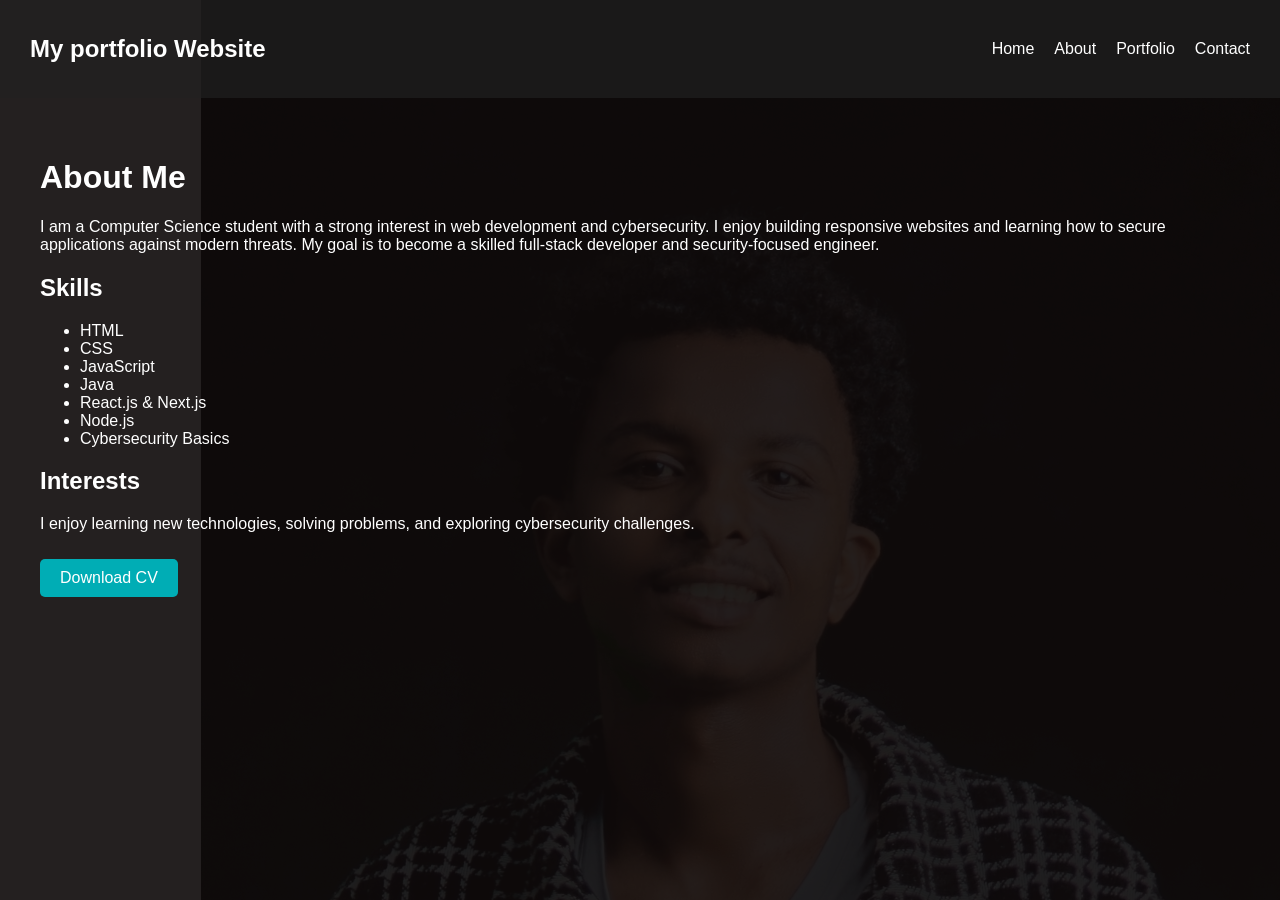
<file: about.html>
<!-- About page -->

<!DOCTYPE html>
<html lang="en">
<head>
<meta charset="UTF-8">
<meta name="viewport" content="width=device-width, initial-scale=1.0">
<meta name="description" content="Dawit-Developer portfolio">
<meta name="author" content="Dawit">
<title>About</title>
<link rel="stylesheet" href="style.css">
</head>
<body>

<nav class="navbar">
  <h2 class="logo">My portfolio Website</h2>
  <ul>
    <li><a href="index.html">Home</a></li>
    <li><a href="about.html">About</a></li>
    <li><a href="portfolio.html">Portfolio</a></li>
    <li><a href="contact.html">Contact</a></li>
  </ul>
</nav>

<div class="container">
  <h1>About Me</h1>
  <p>
    I am a Computer Science student with a strong interest in web development and cybersecurity.
    I enjoy building responsive websites and learning how to secure applications against modern threats.
    My goal is to become a skilled full-stack developer and security-focused engineer.
</p>

  <h2>Skills</h2>
  <ul class="skills">
    <li>HTML</li>
    <li>CSS</li>
    <li>JavaScript</li>
    <li>Java</li>
    <li>React.js & Next.js</li>
    <li>Node.js</li>
    <li>Cybersecurity Basics</li>
  </ul>

  <h2>Interests</h2>
<p>I enjoy learning new technologies, solving problems, and exploring cybersecurity challenges.</p>

  <a href="https://www.scribd.com/document/677501415/Full-Stack-Web-Development" class="btn">Download CV</a>
</div>

</body>
</html>
</file>
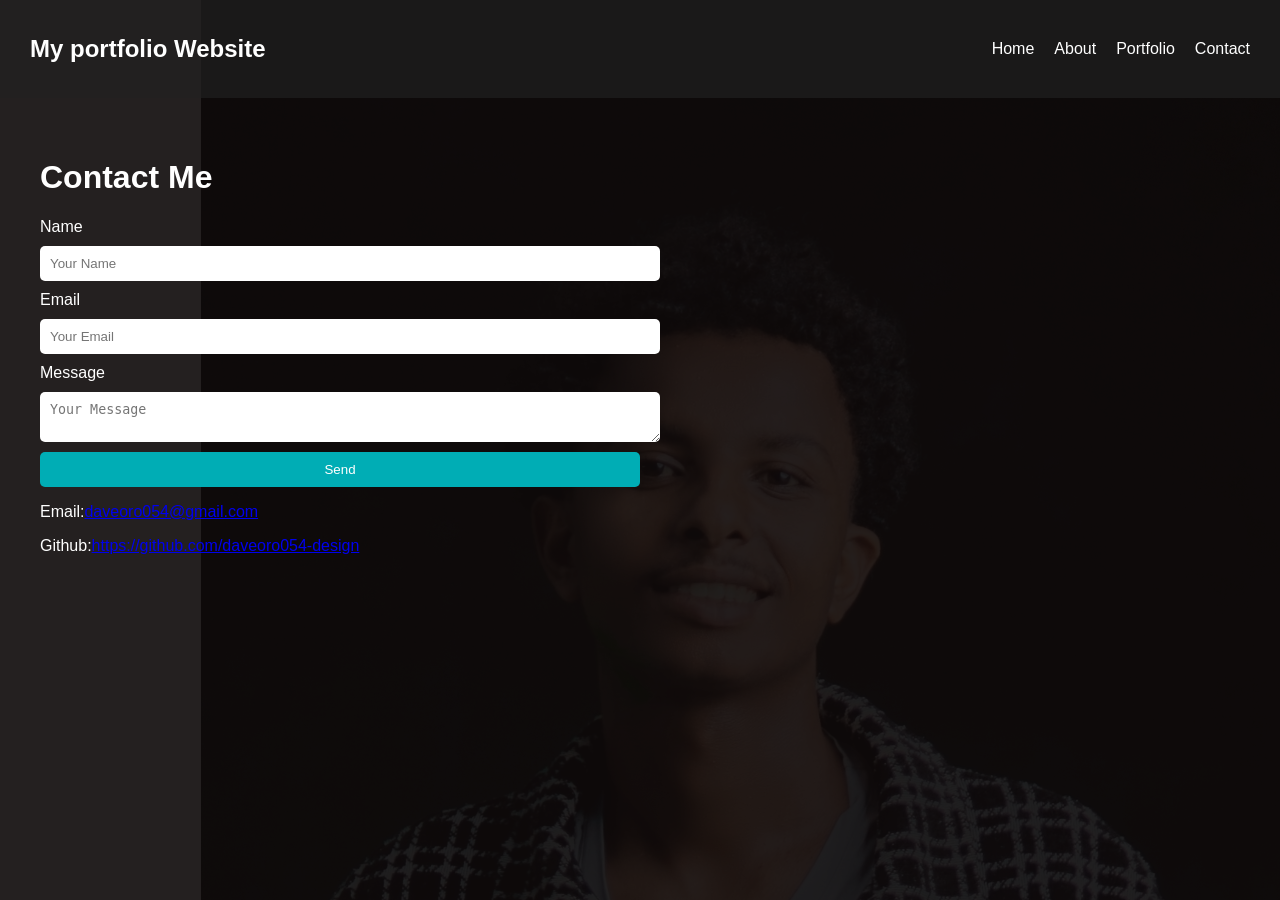
<file: contact.html>
<!-- contact  -->

<!DOCTYPE html>
<html lang="en">
<head>
<meta charset="UTF-8">
<meta name="viewport" content="width=device-width, initial-scale=1.0">
<meta name="description" content="Dawit-Developer portfolio">
<meta name="author" content="Dawit">
<title>Contact</title>
<link rel="stylesheet" href="style.css">
</head>
<body>

<nav class="navbar">
  <h2 class="logo">My portfolio Website</h2>
  <ul>
    <li><a href="index.html">Home</a></li>
    <li><a href="about.html">About</a></li>
    <li><a href="portfolio.html">Portfolio</a></li>
    <li><a href="contact.html">Contact</a></li>
  </ul>
</nav>

<div class="container">
  <h1>Contact Me</h1>

  <!-- Use Formspree for real submissions -->
  <form class="contact-form" action="https://formspree.io/f/xvzlgopy" method="POST">
    <label for="name">Name</label>
    <input type="text" id="name" name="name" placeholder="Your Name" required>
    <label for="email">Email</label>
    <input type="email" id="email" name="email" placeholder="Your Email" required>
    <label for="message">Message</label>
    <textarea id="message" name="message" placeholder="Your Message" required></textarea>
    <input type="hidden" name="_redirect" value="thankyou.html">
    <button type="submit">Send</button>
  </form>

  <div class="contact-info">
  <p>Email:<a href="mailto:daveoro054@gmail.com">daveoro054@gmail.com</a></p>
   <p>Github:<a href="https://github.com/daveoro054-design" target="_blank">https://github.com/daveoro054-design</a></p>
  </div>
</div>
 
</body>
</html>
</file>
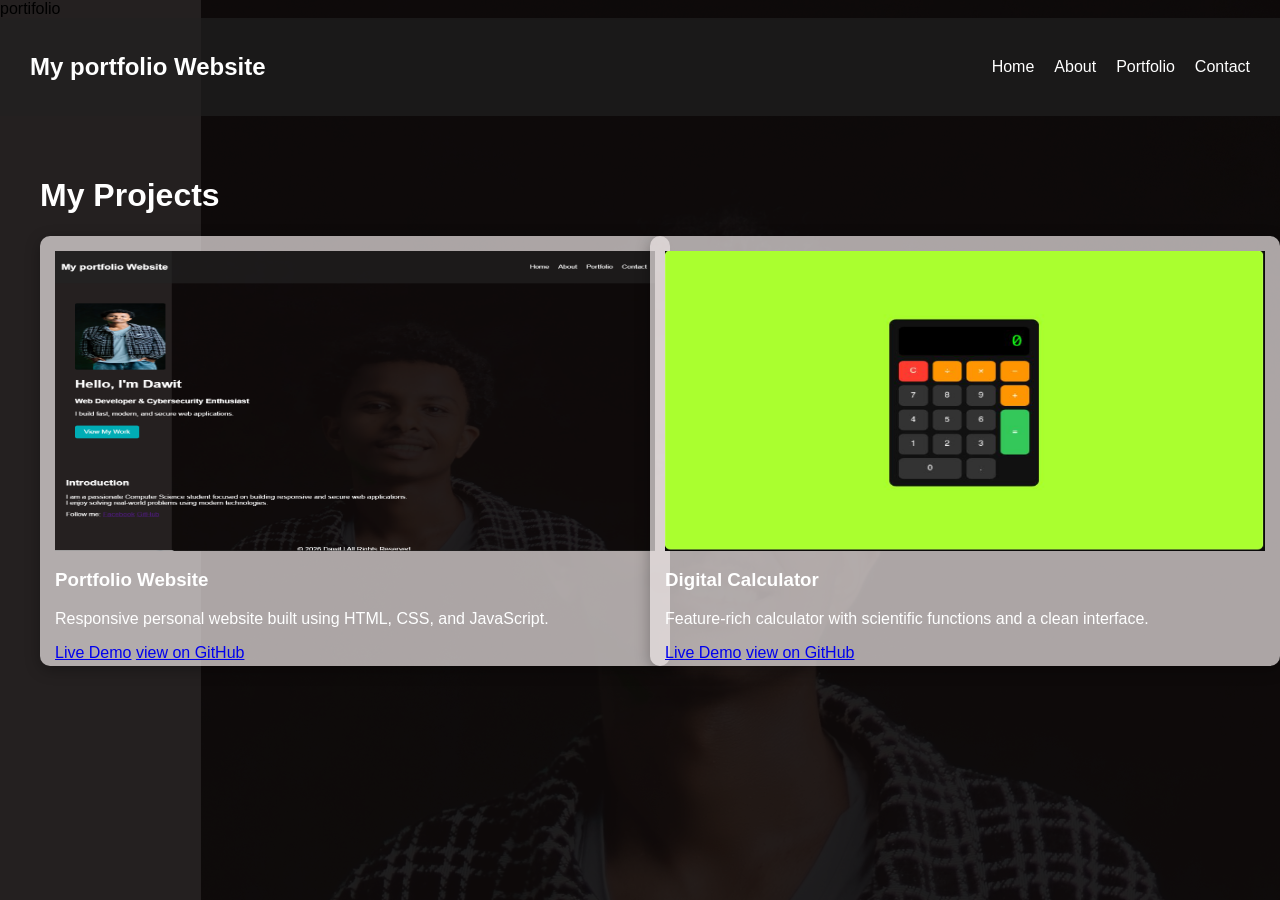
<file: portfolio.html>
portifolio

<!DOCTYPE html>
<html lang="en">
<head>
<meta charset="UTF-8">
<meta name="viewport" content="width=device-width, initial-scale=1.0">
<meta name="description" content="Dawit-Web Developer portfolio">
<meta name="author" content="Dawit">
<title>Portfolio</title>
<link rel="stylesheet" href="style.css">
</head>
<body>

<nav class="navbar">
  <h2 class="logo">My portfolio Website</h2>
  <ul>
    <li><a href="index.html">Home</a></li>
    <li><a href="about.html">About</a></li>
    <li><a href="portfolio.html">Portfolio</a></li>
    <li><a href="contact.html">Contact</a></li>
  </ul>
</nav>

<div class="container">
  <h1>My Projects</h1>

  <div class="projects">

    <div class="card">
      <img src="portfolio.png" width="600" height="300" alt="Project 1">
      <h3>Portfolio Website</h3>
      <p>Responsive personal website built using HTML, CSS, and JavaScript.</p>
      <a href="https://portfolio-website-amber-zeta-jsw00wcfe8.vercel.app/" target="_blank"">Live Demo</a>
      <a href="https://github.com/daveoro054-design/portfolio-website.git" target="_blank">view on GitHub</a>

    </div>

    <div class="card">
      <img src="calc.jpg" width="600" height="300" alt="Project 2">
      <h3>Digital Calculator</h3>
      <p>Feature-rich calculator with scientific functions and a clean interface.</p>
      <a href="https://calculator-app-rose-nine.vercel.app/" target="_blank">Live Demo</a>
      <a href="https://github.com/daveoro054-design/calculator-app" target="_blank">view on GitHub</a>
    </div>

  </div>
</div>


</body>
</html>
</file>
<file: style.css>
body {
  margin: 0;
  font-family: Arial, sans-serif;

  
  background: url("wbs.jpg")no-repeat right top;
  background-size: right;
  filter: blur(5px 5px 10px);

  /* Overlay effect */
  position: relative;
}

/* Optional dark overlay for readability */
body::before {
  content: "";
  position: fixed;
  top: 0;
  left: 0;
  width: 100%;
  height: 100%;
  background: hwb(0 4% 94% / 0.911);
  z-index: -1;
}

/* Navbar */
.navbar {
  display: flex;
  justify-content: space-between;
  align-items: center;
  background: #222222a9;
  color: white;
  padding: 15px 30px;

  /* Animation */
  animation: slideDown 1s ease;
}

.navbar ul {
  display: flex;
  list-style: none;
  gap: 20px;
}

.navbar a {
  color: white;
  text-decoration: none;
  transition: 0.3s;
}

.navbar a:hover {
  color: #00adb5;
  transform: scale(1.1);
}

/* Hero Section */
.hero {
  text-align: left;
  padding: 60px;
  color: white;

  animation: fadeIn 2s ease;
}

.hero img {
  border-radius: 50%;
  transition: 0.4s;
  width: 50%;
  height: 50%;
}

.hero img:hover {
  transform: scale(1.1);
}

/* Button */
.btn {
  display: inline-block;
  margin-top: 10px;
  padding: 10px 20px;
  background: #00adb5;
  color: white;
  text-decoration: none;
  border-radius: 5px;
  transition: 0.3s;
}

.btn:hover {
  background: #007b80;
  transform: translateY(-3px);
}

/* Container */
.container {
  padding: 40px;
  color: white;
}

/* Projects Grid */
.projects {
  display: grid;
  grid-template-columns: repeat(auto-fit, minmax(250px,1fr));
  gap: 20px;
}

/* Cards */
.card {
  background: #ece5e5b6;
  padding: 15px;
  border-radius: 10px;
  box-shadow: 0 4px 15px rgba(0,0,0,0.3);
  transition: 0.4s;
  width: 600px;
  height: 400px;

  /* Animation */
  animation: fadeUp 1s ease;
}

.card:hover {
  transform: translateY(-10px) scale(1.02);
}

/* Contact Form */
.contact-form {
  display: flex;
  flex-direction: column;
  gap: 10px;
  width: 600px;

  animation: fadeIn 1.5s ease;
}

.contact-form input,
.contact-form textarea {
  padding: 10px;
  border: none;
  border-radius: 5px;
  outline: none;
  width: 600px;
}

.contact-form button {
  background: #00adb5;
  color: white;
  padding: 10px;
  border: none;
  border-radius: 5px;
  cursor: pointer;
  transition: 0.3s;
}

.contact-form button:hover {
  background: #007b80;
  transform: scale(1.05);
}


footer {
  text-align: center;
  padding: 15px;
  color: white;
}

/* Animations */
@keyframes fadeIn {
  from {
    opacity: 0;
  }
  to {
    opacity: 1;
  }
}

@keyframes fadeUp {
  from {
    opacity: 0;
    transform: translateY(30px);
  }
  to {
    opacity: 1;
    transform: translateY(0);
  }
}

@keyframes slideDown {
  from {
    transform: translateY(-100%);
  }
  to {
    transform: translateY(0);
  }
}
</file>
